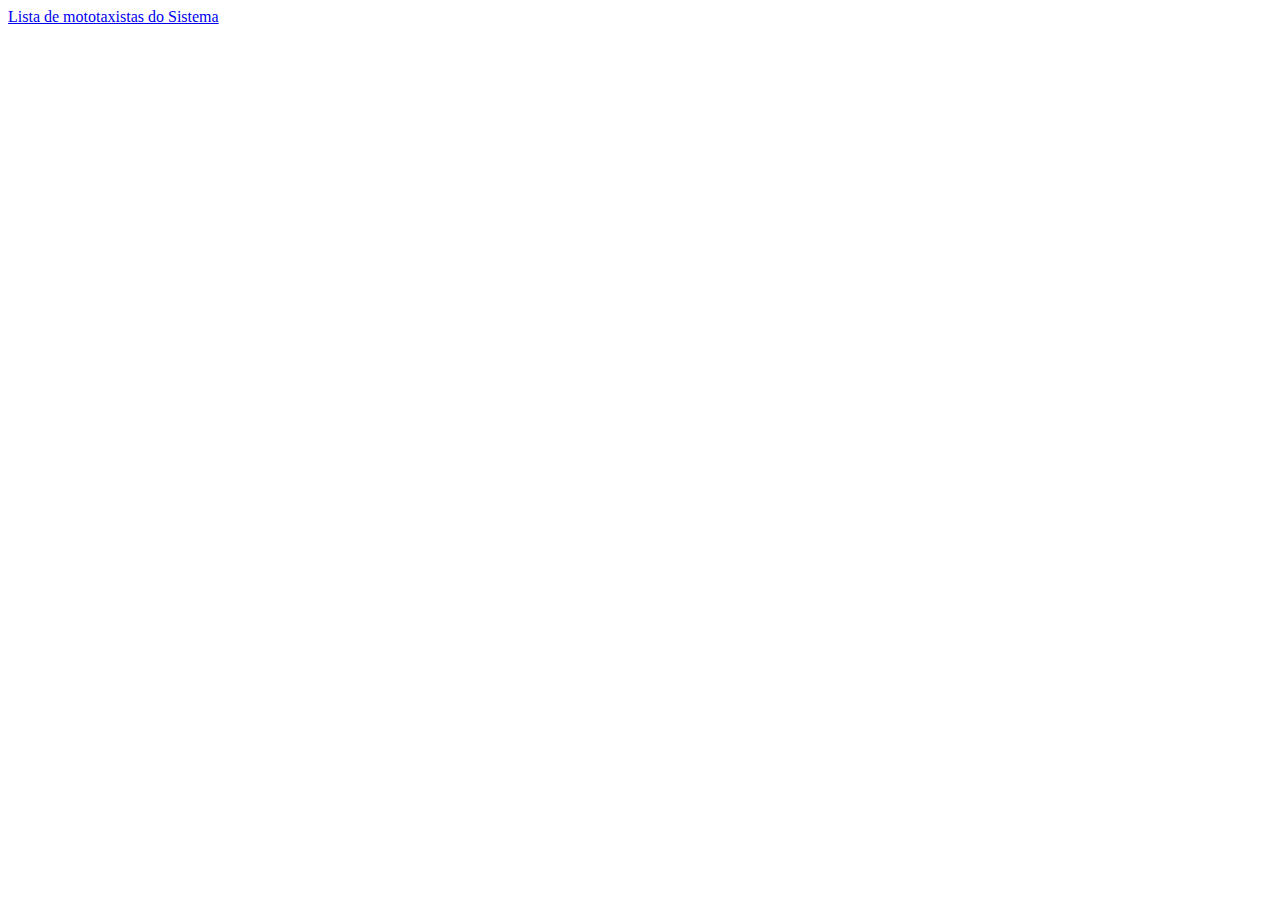
<file: WebContent/index-html.html>
<!DOCTYPE html PUBLIC "-//W3C//DTD HTML 4.01 Transitional//EN" "http://www.w3.org/TR/html4/loose.dtd">
<html>
<head>
<meta http-equiv="Content-Type" content="text/html; charset=ISO-8859-1">
<title>INTEGRADOR</title>
</head>
<body>



	<a href="cliente/MotoTaxistaCRUD?cmd=lista">Lista de mototaxistas do Sistema</a>
</body>
</html>
</file>
